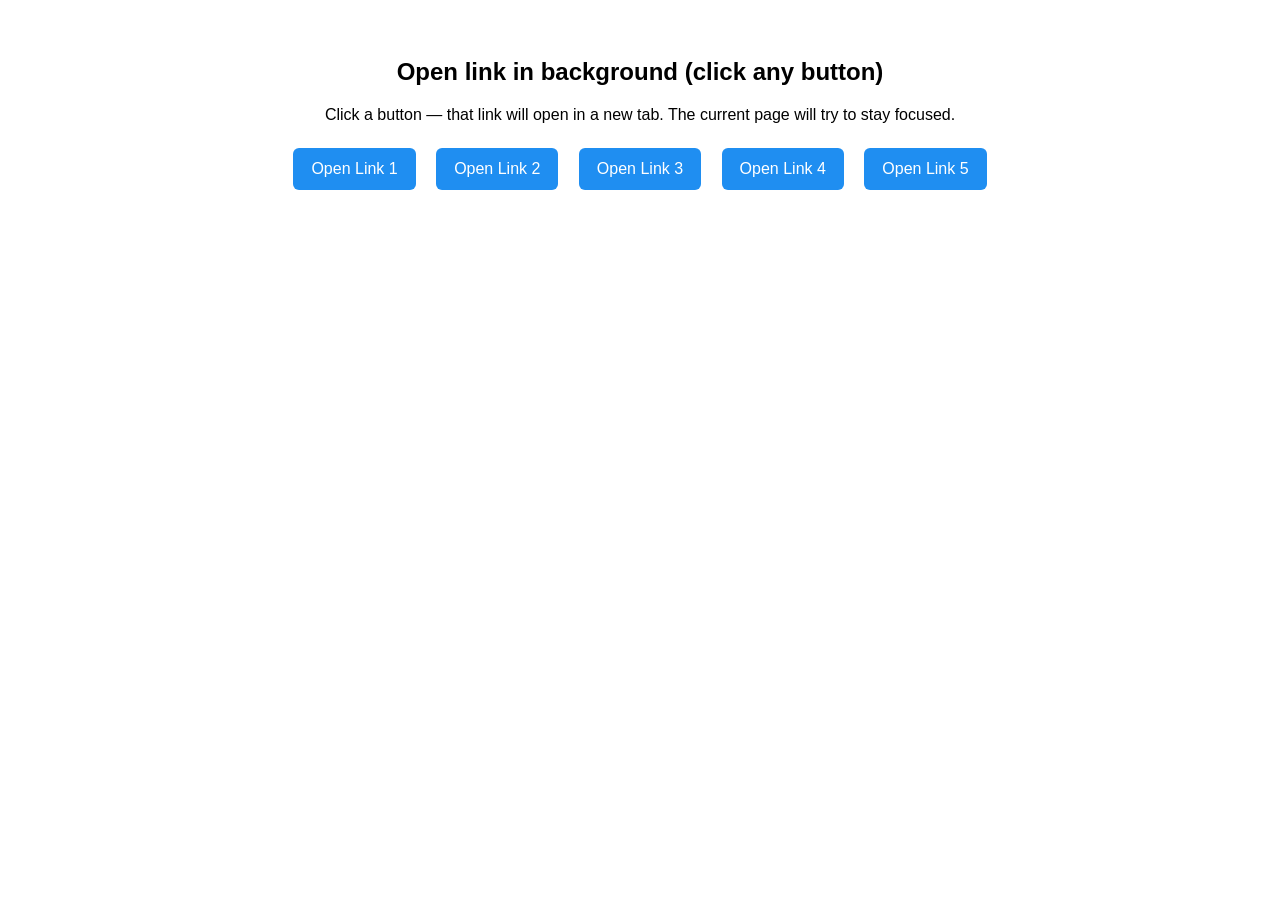
<file: index.html.html>
<!DOCTYPE html>
<html>
<head>
  <meta charset="utf-8" />
  <title>Open Link in Background</title>
  <style>
    body { font-family: Arial, sans-serif; text-align: center; padding: 30px; }
    button {
      padding: 12px 18px;
      margin: 8px;
      font-size: 16px;
      border-radius: 6px;
      border: none;
      cursor: pointer;
      background: #1f8ef1;
      color: #fff;
    }
    button:active { transform: translateY(1px); }
    #msg { margin-top: 16px; color: #d00; }
  </style>
</head>
<body>
  <h2>Open link in background (click any button)</h2>
  <p>Click a button — that link will open in a new tab. The current page will try to stay focused.</p>

  <div id="buttons">
    <button data-url="https://aiskillshouse.com/student/qr-mediator.html?uid=4222&promptId=16&pli=1">Open Link 1</button>
    <button data-url="https://aiskillshouse.com/student/qr-mediator.html?uid=4222&promptId=15&pli=1">Open Link 2</button>
    <button data-url="https://aiskillshouse.com/student/qr-mediator.html?uid=4222&promptId=14&pli=1">Open Link 3</button>
    <button data-url="https://aiskillshouse.com/student/qr-mediator.html?uid=4222&promptId=13&pli=1">Open Link 4</button>
    <button data-url="https://aiskillshouse.com/student/qr-mediator.html?uid=4222&promptId=6&pli=1">Open Link 5</button>
  </div>

  <div id="msg"></div>

  <script>
    // Replace the data-url values above with your real Gemini links.
    // Function to open a URL in a new tab while trying to keep current page focused.
    function openInBackground(url) {
      // Best-effort method: create an <a> and programmatically click it (counts as user gesture)
      const a = document.createElement('a');
      a.href = url;
      a.target = '_blank';
      a.rel = 'noopener noreferrer';
      // Append to DOM so click event works reliably in some browsers
      a.style.display = 'none';
      document.body.appendChild(a);

      // Try to open
      try {
        a.click(); // this usually opens a new tab and preserves current focus depending on browser settings
        document.body.removeChild(a);

        // Extra attempt to keep focus on this page (may be ignored by some browsers)
        try {
          window.focus();
        } catch (e) { /* ignore */ }

        return true;
      } catch (err) {
        document.body.removeChild(a);
        return false;
      }
    }

    // Wire up buttons
    document.getElementById('buttons').addEventListener('click', (ev) => {
      const btn = ev.target.closest('button');
      if (!btn) return;

      const url = btn.getAttribute('data-url');
      if (!url) return;

      const ok = openInBackground(url);
      const msgEl = document.getElementById('msg');
      if (!ok) {
        msgEl.textContent = 'Popup blocked — please allow pop-ups for this site or try right-click → Open in new tab.';
        // optional: show brief visual hint for users
        setTimeout(() => { msgEl.textContent = ''; }, 8000);
      } else {
        msgEl.textContent = ''; // clear any previous message
      }
    });
  </script>
</body>
</html>
</file>
